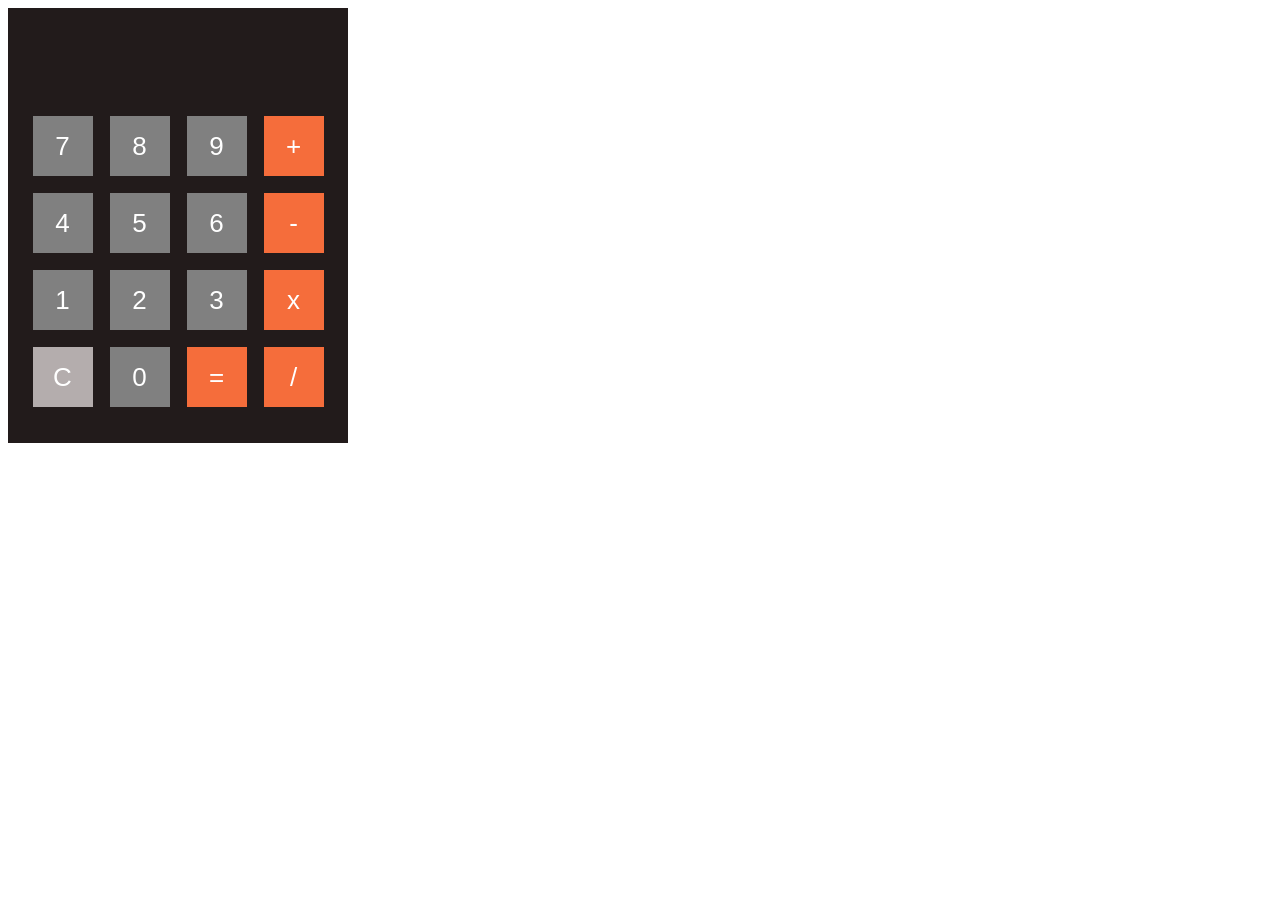
<file: index.html>
<!DOCTYPE html>
<html>
    <head>
        <link rel="stylesheet" href="styles.css">
        <script src="script.js" defer></script>
    </head>
    <body>
        <div id="calculator">
            <div id="output">
                <input type="text" id="text-output" readonly>
            </div>
            <div id="input">
                <table>
                    <tr>
                        <td><button>7</button></td>
                        <td><button>8</button></td>
                        <td><button>9</button></td>
                        <td><button class="operator">+</button></td>
                    </tr>
                    <tr>
                        <td><button>4</button></td>
                        <td><button>5</button></td>
                        <td><button>6</button></td>
                        <td><button class="operator">-</button></td>
                    </tr>
                    <tr>
                        <td><button>1</button></td>
                        <td><button>2</button></td>
                        <td><button>3</button></td>
                        <td><button class="operator">x</button></td>
                    </tr>
                    <tr>
                        <td><button class="clear">C</button></td>
                        <td><button>0</button></td>
                        <td><button class="operator">=</button></td>
                        <td><button class="operator">/</button></td>
                    </tr>
                </table>
            </div>
        </div>
    </body>
</html>
</file>
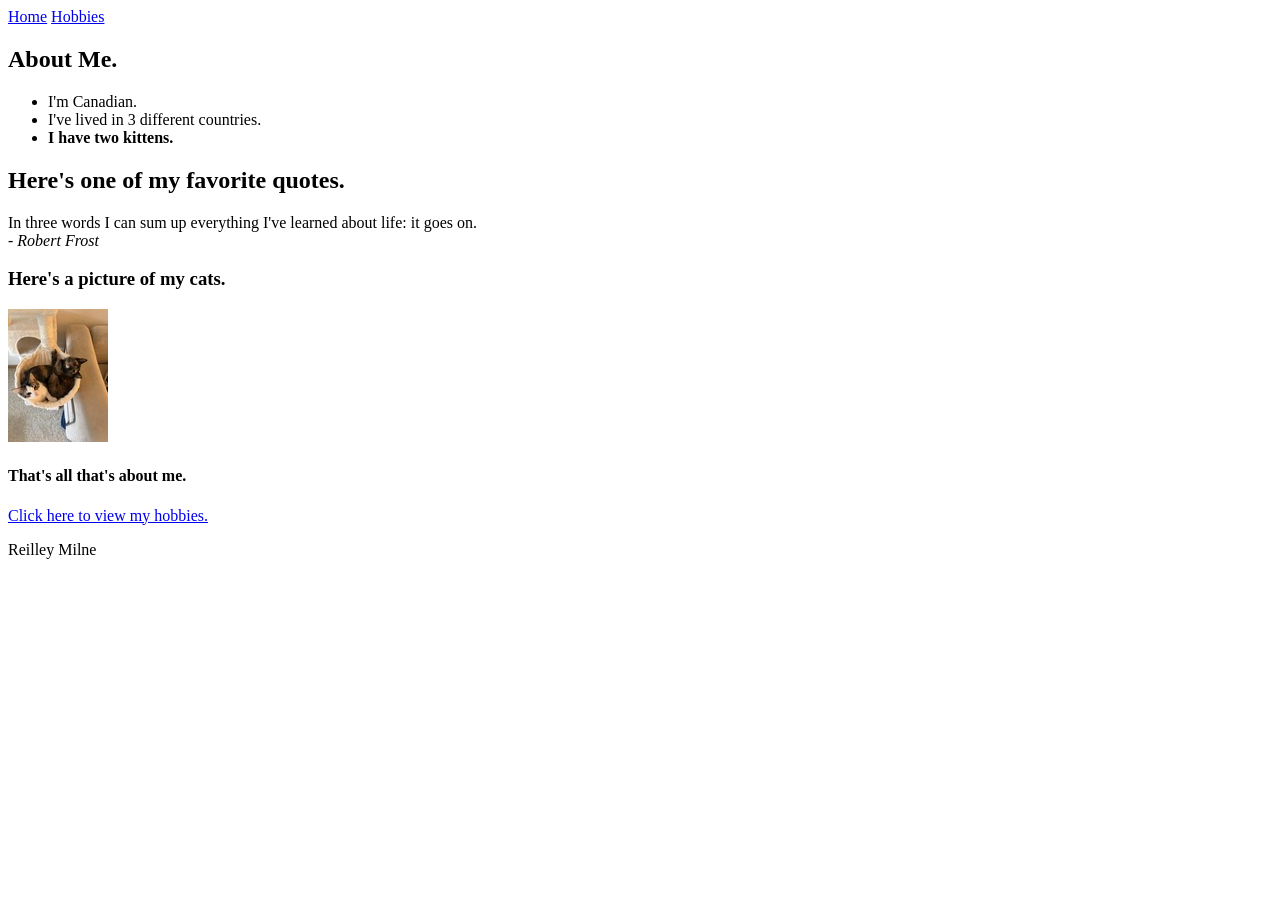
<file: Homework1/index.html>
<!DOCTYPE html>
<html lang="en">
    <head>
        <meta charset="UTF-8">
        <title>Homework #1 Webpage</title>
        <link rel="icon" href="cats.jpg">
    </head>
    <body>
        <nav>
            <a href="index.html">Home</a>
            <a href="hobby.html">Hobbies</a>
        </nav>
        
        <section>
            <h1>About Me.</h1>
                <ul>
                    <li>I'm Canadian.</li>
                    <li>I've lived in 3 different countries.</li>
                    <li><strong>I have two kittens.</strong></li>
                </ul>
        </section>

        <section>
            <h2>Here's one of my favorite quotes.</h2>
            <p>In three words I can sum up everything I've learned about life: it goes on.<br><cite>- Robert Frost</cite></p>
        </section>

        <section>
            <h3>Here's a picture of my cats.</h3>
            <img src="cats.jpg" alt="Image of two cats.">
        </section>

        <h4>That's all that's about me.</h4>
        <a href="hobby.html">Click here to view my hobbies.</a><br>

        <footer>
            <p>Reilley Milne</p>
        </footer>
    </body>
</html>
</file>
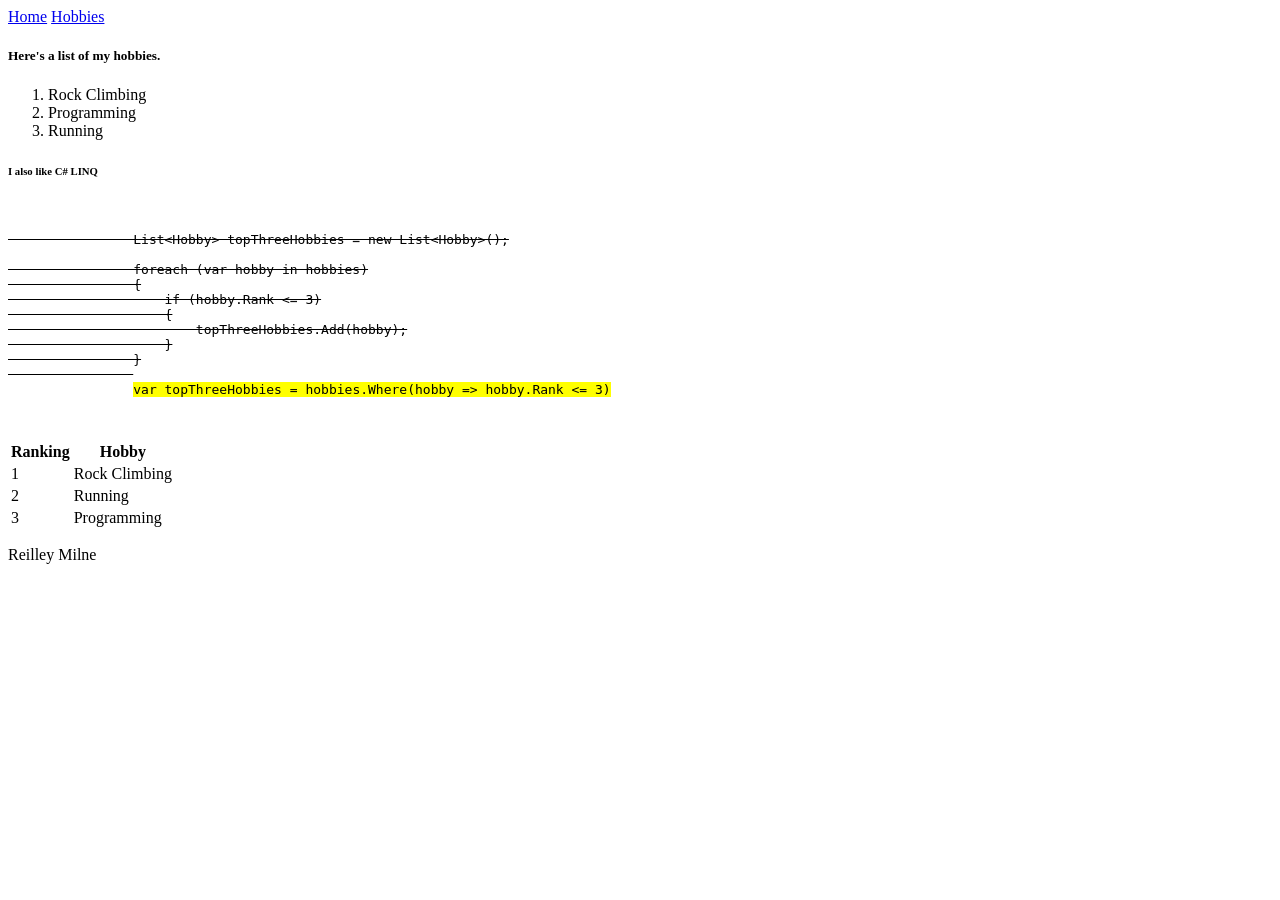
<file: Homework1/hobby.html>
<!DOCTYPE html>
<html lang="en">
    <head>
        <meta charset="UTF-8">
        <title>Homework #1 Webpage</title>
        <link rel="icon" href="cats.jpg">
    </head>
    <body>
        <nav>
            <a href="index.html">Home</a>
            <a href="hobby.html">Hobbies</a>
        </nav>
        
        <h5>Here's a list of my hobbies.</h5>
        
        <div>
            <ol>
                <li>Rock Climbing</li>
                <li>Programming</li>
                <li>Running</li>
            </ol>
        </div>

        <h6>I also like C# LINQ</h6>
        <pre>
            <code>
                <del>
                List&lt;Hobby&gt; topThreeHobbies = new List&lt;Hobby&gt;();

                foreach (var hobby in hobbies)
                {
                    if (hobby.Rank &lt;= 3)
                    {
                        topThreeHobbies.Add(hobby);
                    }
                }
                </del>
                <mark>var topThreeHobbies = hobbies.Where(hobby =&gt; hobby.Rank &lt;= 3)</mark>
            </code>
        </pre>

        <table>
            <tr>
                <th>Ranking</th>
                <th>Hobby</th>
            </tr>
            <tr>
                <td>1</td>
                <td>Rock Climbing</td>
            </tr>
            <tr>
                <td>2</td>
                <td>Running</td>
            </tr>
            <tr>
                <td>3</td>
                <td>Programming</td>
            </tr>
        </table>

        <footer>
            <p>Reilley Milne</p>
        </footer>
    </body>
</html>
</file>
<file: styles.css>
div#calculator
{
    display: flex;
    flex-direction: column;
    justify-content: center;
    align-items: center;

    width: 300px;

    padding: 20px;

    background-color: rgb(34, 27, 27);
}

table
{
    table-layout: fixed;
    border-spacing: 15px;
}

div#output
{
    width: 100%;
}

input#text-output
{
    text-align: right;

    width: 100%;
    height: 70px;

    border: none;

    background-color: rgb(34, 27, 27);
    color: white;

    font-size: 36px;
}

button
{
    width: 60px;
    height: 60px;

    border: none;

    background-color: grey;
    color: white;

    font-size: 26px;
}

button.clear
{
    background-color: rgb(180, 173, 173);
}

button.operator
{
    background-color: rgb(245, 109, 59);
    color: white;
}
</file>
